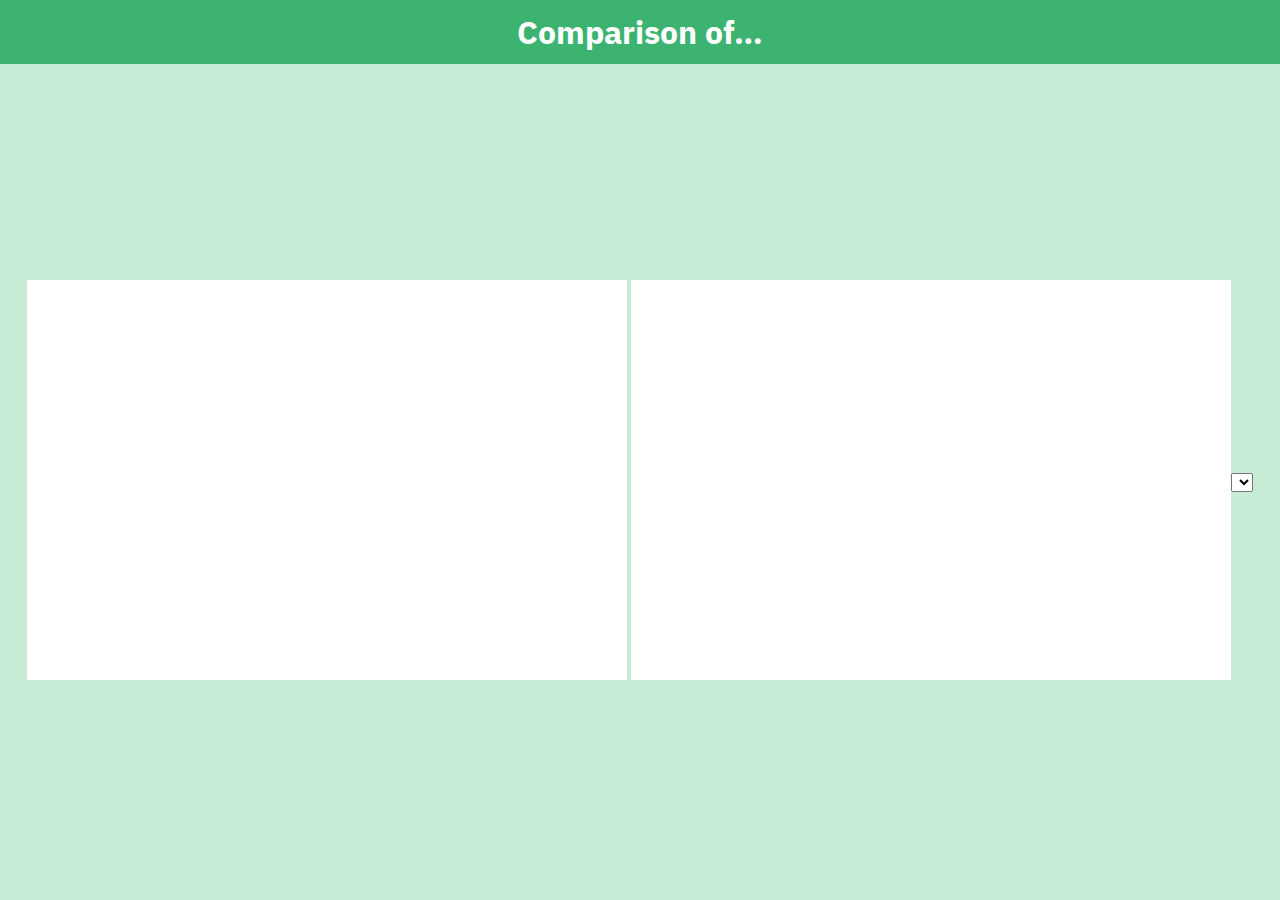
<file: covid/index.html>
<!DOCTYPE html>
<html>
<head>
	<meta charset='utf-8'>
	<meta name='viewport' content='width=device-width, initial-scale=1'>
	<title>Covid</title>
	<!-- loading fonts -->
	<link rel='preconnect' href='https://fonts.googleapis.com'>
	<link rel='preconnect' href='https://fonts.gstatic.com' crossorigin>
	<link href='https://fonts.googleapis.com/css2?family=IBM+Plex+Sans:wght@400;700&display=swap' rel='stylesheet'>
	<!-- loading D3.js -->
	<script type='text/javascript' src='https://d3js.org/d3.v6.min.js'></script>
	<link rel='stylesheet' href='style.css'>
</head>
<body>
	<header>
		<h1>Comparison of…</h1>
	</header>
	<main>
		
		<div>
		<svg id='bar' width='600' height='400'></svg>
		
		<svg id='mean' width='600' height='400'></svg>
		
		</div>
		<select id="selectButton"></select>

	</main>
	<!-- loading the script -->
	<script type='text/javascript' src='dataset.js'></script>
	<script type='text/javascript' src='script.js'></script>
</body>
</html>
</file>
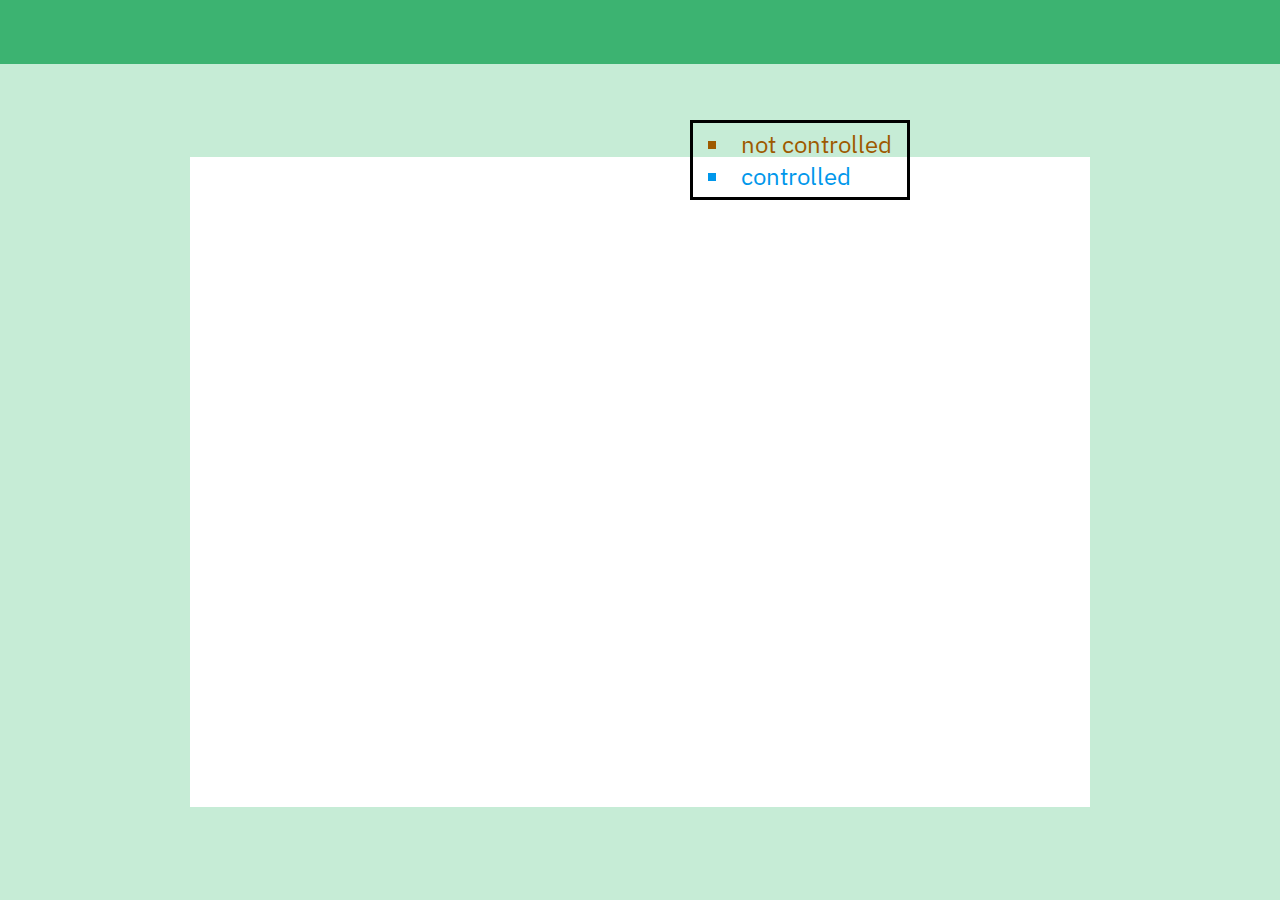
<file: evasione/index.html>
<!DOCTYPE html>
<html>
<head>
	<meta charset='utf-8'>
	<meta name='viewport' content='width=device-width, initial-scale=1'>
	<title>Sample D3 viz</title>
	<!-- loading fonts -->
	<link rel='preconnect' href='https://fonts.googleapis.com'>
	<link rel='preconnect' href='https://fonts.gstatic.com' crossorigin>
	<link href='https://fonts.googleapis.com/css2?family=IBM+Plex+Sans:wght@400;700&display=swap' rel='stylesheet'>
	<!-- loading D3.js -->
	<script type='text/javascript' src='https://d3js.org/d3.v6.min.js'></script>
	<link rel='stylesheet' href='style.css'>
</head>
<body>
	<header>
		<h1></h1>
	</header>
	<main>
		<svg id='chart' width='900' height='650'></svg>
		<div class="fixed" id="legend">
			<ul>
				<li class="ncon">not controlled</li>
				<li class="con">controlled</li>
			  </ul>
		</div>
	</main>
	<!-- loading the script -->
	<script type='text/javascript' src='dataset.js'></script>
	<script type='text/javascript' src='script.js'></script>
</body>
</html>
</file>
<file: covid/style.css>
* {
	margin: 0;
	padding: 0;
	box-sizing: border-box;
}

html {
	font-size: 16px;
	font-family: 'IBM Plex Sans', sans-serif;
}

header {
	width: 100vw;
	height: 64px;
	background-color: #3CB371;
	position: fixed; /* when scrolling, it remains fixed */
	top: 0;
	left: 0;
	color: #FFF;
	text-align: center;
	/* flex is a simple way to center the items inside an element */
	display: flex;
	justify-content: center; /* horizontal centring */
	align-items: center; /* vertical centring */
}

main {
	width: 100vw;
	height: calc(100vh - 64px); /* 100% of the window height minus the height of the header  */
	background-color: #c6ecd6;
	position: fixed;
	top: 64px;
	left: 0;
	display: flex;
	justify-content: center; 
	align-items: center;
}

svg {
	background-color: #FFF;
}
</file>
<file: evasione/style.css>
* {
	margin: 0;
	padding: 0;
	box-sizing: border-box;
}

html {
	font-size: 16px;
	font-family: 'IBM Plex Sans', sans-serif;
}

header {
	width: 100vw;
	height: 64px;
	background-color: #3CB371;
	position: fixed; /* when scrolling, it remains fixed */
	top: 0;
	left: 0;
	color: #FFF;
	text-align: center;
	/* flex is a simple way to center the items inside an element */
	display: flex;
	justify-content: center; /* horizontal centring */
	align-items: center; /* vertical centring */
}

main {
	width: 100vw;
	height: calc(100vh - 64px); /* 100% of the window height minus the height of the header  */
	background-color: #c6ecd6;
	position: fixed;
	top: 64px;
	left: 0;
	display: flex;
	justify-content: center; 
	align-items: center;
}

svg {
	background-color: #FFF;
}
div.fixed {
	position: fixed;
	top: 120px;
	right: 370px;
	width: 220px;
	height: 80px;
	border: 3px solid Black;
  }
ul{
	top:10px;
	list-style-type:square;
	list-style-position:inside;
}
li.ncon{
	padding-top:5px;
	color:#9E5A00;
	padding-left: 15px;
	font-size:150%;
}
li.con{
	
	color:#0097EB;
	padding-left: 15px;
	font-size: 150%;
}
</file>
